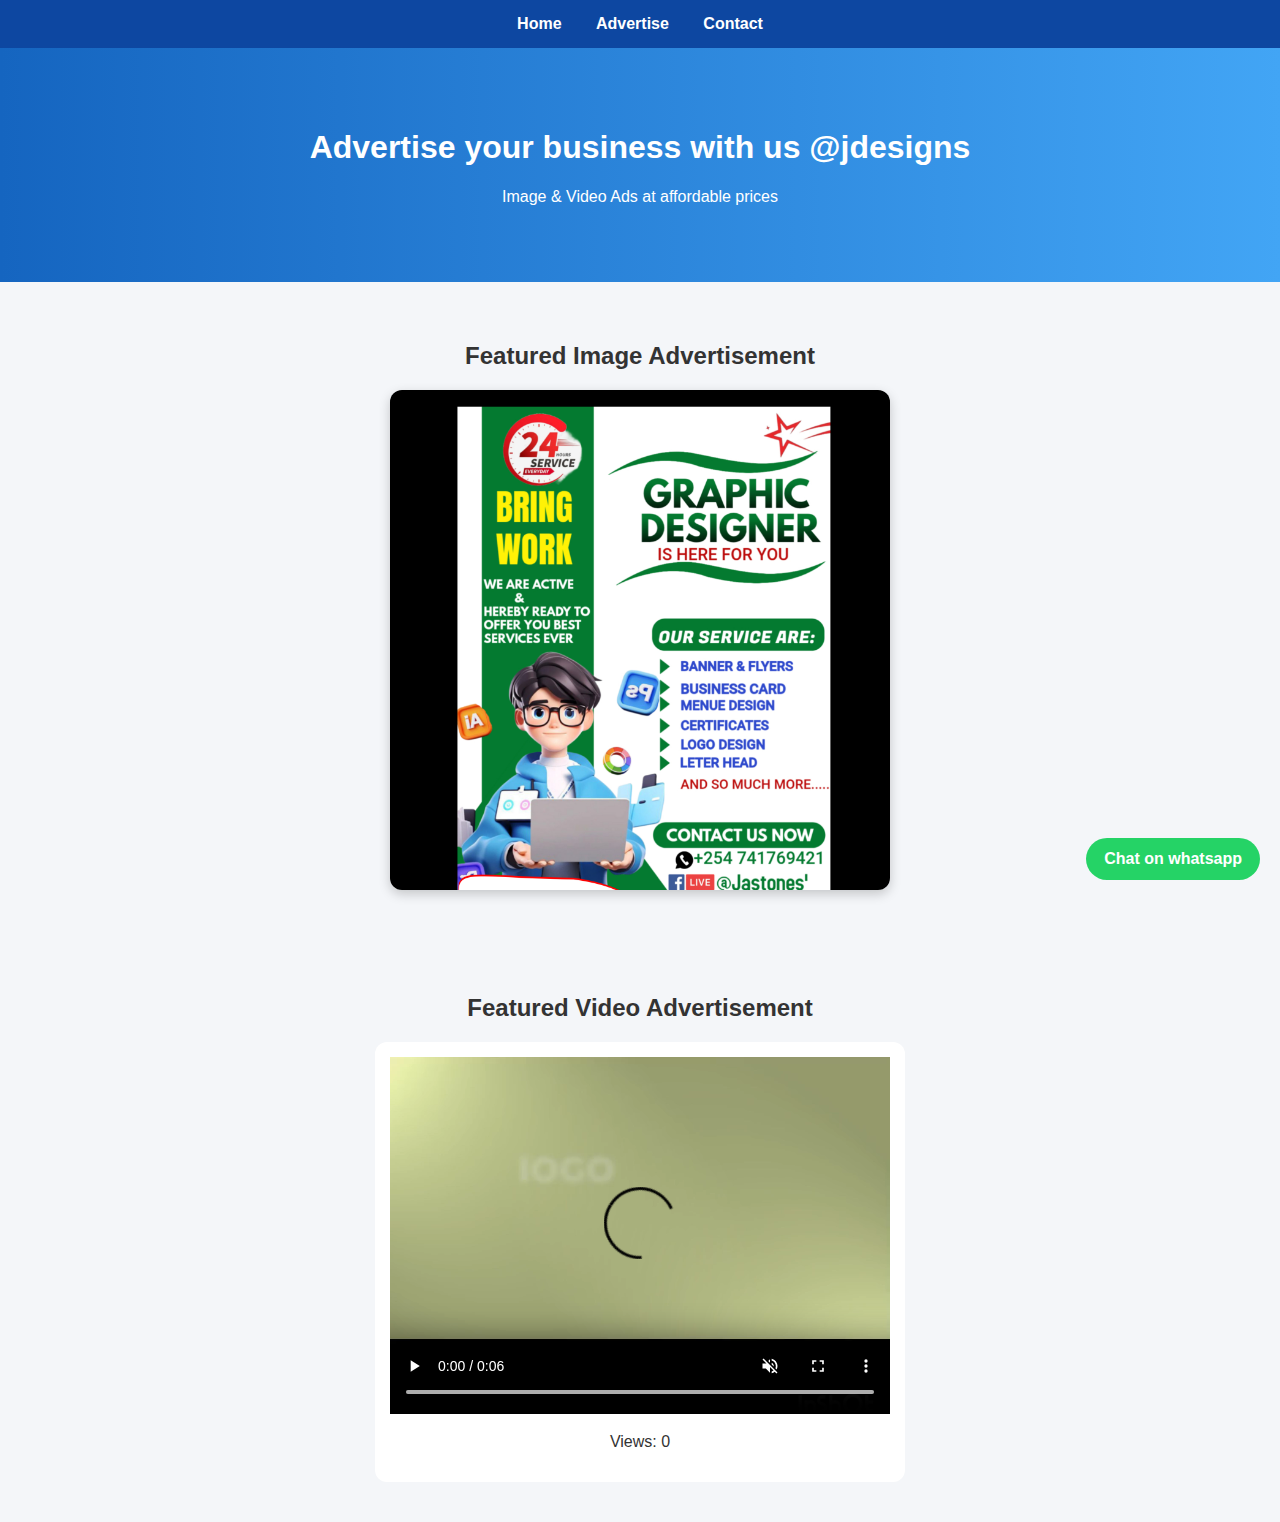
<file: index.html>
<!DOCTYPE html>
<html lang="en">
<head>
    <meta charset="UTF-8">
    <meta name="viewport" content="width=device-width, initial-scale=1.0">
    <title>My Advertising Website</title>
    <link rel="stylesheet" href="style.css">
    <script async
    src="https://www.googleagmanager.com/gtag/js?id=G-BPXN5747GB"></script>
    <script>
        window.dataLayer = window.dataLayer || [];
        function gtag()
        {dataLayer.push(arguments);}
        gtag('js', new Date());
        gtag('config', 'G-BPXN5747GB');
    </script>
</head>
<body>
    <nav>
        <a href="index.html">Home</a>
        <a href="advertise.html">Advertise</a>
        <a href="contact.html">Contact</a>
    </nav>

    <section class="hero">
        <h1>Advertise your business with us @jdesigns</h1>
        <p>Image & Video Ads at affordable prices</p>
    </section>

    <section>
        <h2>Featured Image Advertisement</h2>
        <div class="image-ad">
            <img src="image-ad.jpg" alt="Image Advertisement">
        </div>
    </section>

    <section>
        <h2>Featured Video Advertisement</h2>
        <div class="video-box">
            <video id="adVideo" controls muted width="100%">
                <source src="video-ad.mp4"
                type="video/mp4">
            </video>
            <p>Views: <span id="viewCount">0</span></p>
        </div>
    </section>
        <a href="https://wa.me/254750171858"
        class="whatsapp-chat"
        target="_blank">
        Chat on whatsapp
    </a>
    <script src="script.js"></script>
    
</body>
</html>
</file>
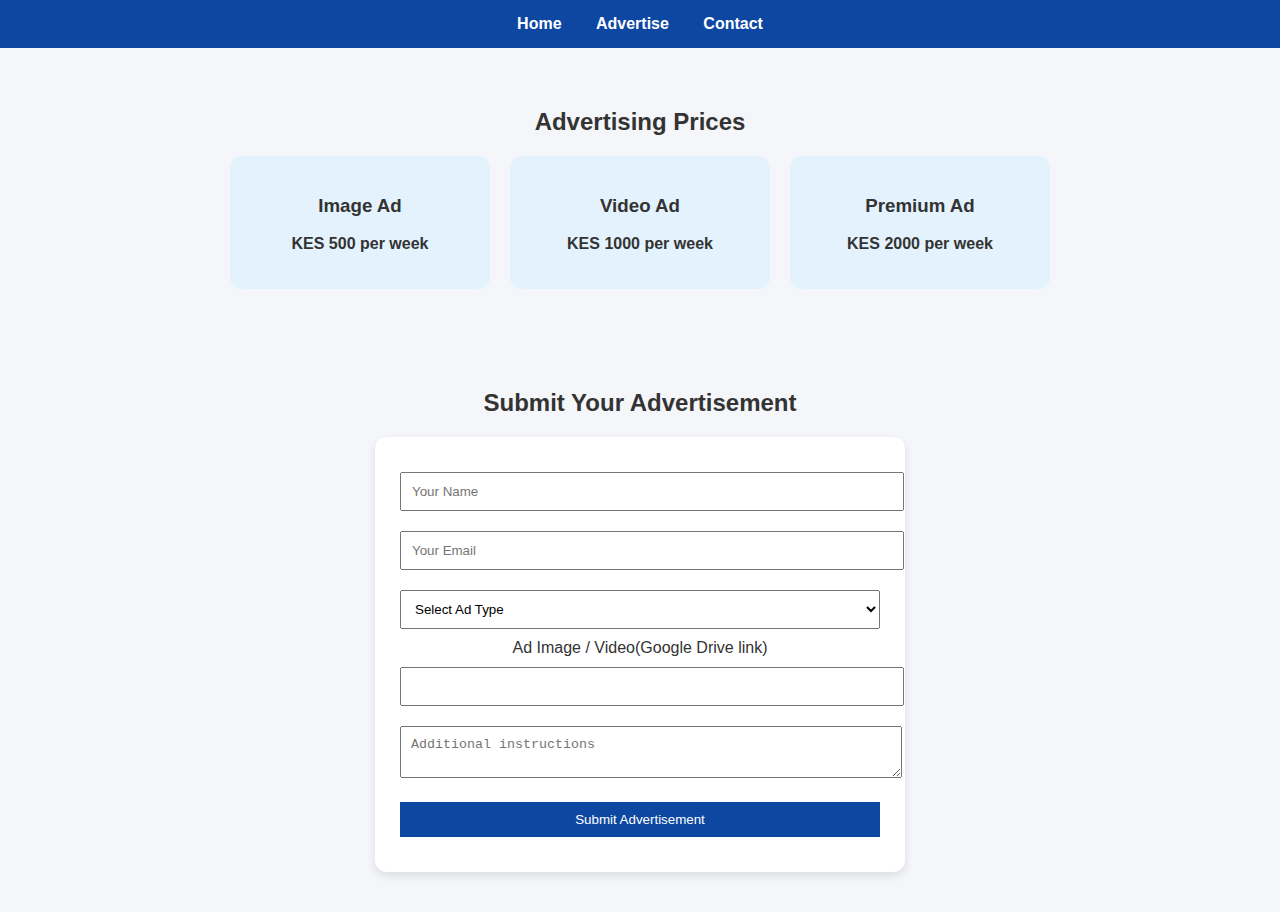
<file: advertise.html>
<!DOCTYPE html>
<html lang="en">
<head>
    <meta charset="UTF-8">
    <meta name="viewport" content="width=device-width, initial-scale=1.0">
    <title>Advertise With Us</title>
    <link rel="stylesheet" href="style.css">

        <script async
    src="https://www.googleagmanager.com/gtag/js?id=G-BPXN5747GB"></script>
    <script>
        window.dataLayer = window.dataLayer || [];
        function gtag()
        {dataLayer.push(arguments);}
        gtag('js', new Date());
        gtag('config', 'G-BPXN5747GB');
    </script>
    
</head>
<body>

    <nav>
        <a href="index.html">Home</a>
        <a href="advertise.html">Advertise</a>
        <a href="contact.html">Contact</a>
    </nav>

    <section>
        <h2>Advertising Prices</h2>

        <div class="pricing">
            <div class="price-box">
                <h3>Image Ad</h3>
                <p>KES 500 per week</p>
            </div>
            <div class="price-box">
                <h3>Video Ad</h3>
                <p>KES 1000 per week</p>
            </div>
            <div class="price-box">
                <h3>Premium Ad</h3>
                <p>KES 2000 per week</p>
            </div>
        </div>
    </section>

    <section>
        <h2>Submit Your Advertisement</h2>

        <form action="https://formspree.io/f/mwvnewjp"
        method="POST"
        enctype="multipart/form-data">

        <input type="text" name="name"
        placeholder="Your Name" required>

        <input type="email" name="email"
        placeholder="Your Email" required>

        <select name="ad_type" required>
            <option value="">Select Ad Type</option>
            <option>Image Ad - KES 500</option>
            <option>Video Ad - KES 1000</option>
            <option>Premium Ad - KES 2,000</option>
        </select>

        <label for="adLink">Ad Image /  Video(Google Drive link)</label>
        <input type="url" id="adLink"
        name="ad_link" required>

        <textarea name="message"
        placeholder="Additional instructions"></textarea>

        <button type="submit">Submit Advertisement</button>
    </form>
    </section>
    
    <script src="script.js"></script>
</body>
</html>
</file>
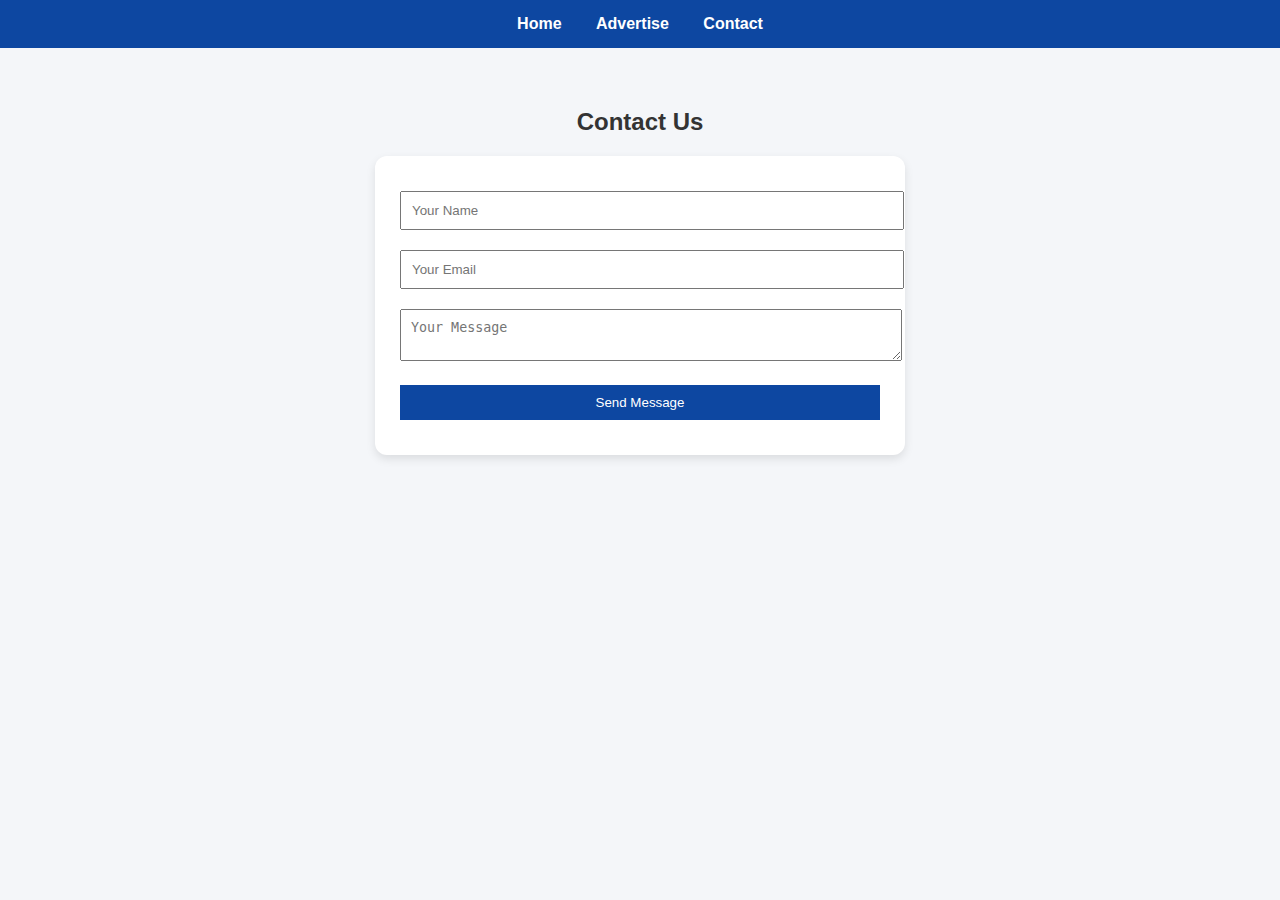
<file: contact.html>
<!DOCTYPE html>
<html lang="en">
<head>
    <meta charset="UTF-8">
    <meta name="viewport" content="width=device-width, initial-scale=1.0">
    <title>Contact Us</title>
    <link rel="stylesheet" href="style.css">

        <script async
    src="https://www.googleagmanager.com/gtag/js?id=G-BPXN5747GB"></script>
    <script>
        window.dataLayer = window.dataLayer || [];
        function gtag()
        {dataLayer.push(arguments);}
        gtag('js', new Date());
        gtag('config', 'G-BPXN5747GB');
    </script>
    
</head>
<body>
    <nav>
        <a href="index.html">Home</a>
        <a href="advertise.html">Advertise</a>
        <a href="contact.html">Contact</a>
    </nav>

    <section>
        <h2>Contact Us</h2>

        <form action="https://formspree.io/f/mwvnewjp" 
        method="POST">
            <input type="text" name="name"
            placeholder="Your Name" required>

            <input type="email" name="email"
            placeholder="Your Email" required>

            <textarea name="message" placeholder="Your Message" required></textarea>

            <button type="submit">Send Message</button>
        </form>
    </section>
    <script src="script.js"></script>
</body>
</html>
</file>
<file: style.css>
body {
    margin: 0;
    font-family: Arial, sans-serif;
    background: #f4f6f9;
    color: #333;
}

nav {
    background: #0d47a1;
    padding: 15px;
    text-align: center;
}

nav a {
    color: white;
    margin: 0 15px;
    text-decoration: none;
    font-weight: bold;
}

nav a:hover {
    color: #ffeb3b;
}

.hero {
    background: linear-gradient(to right, #1565c0, #42a5f5);
    color: white;
    padding: 60px 20px;
    text-align: center;
}

section {
    padding: 40px 20px;
    text-align: center;
}

.image-ad img {
    width: 100%;
    max-width: 500px;
    border-radius: 12px;
    box-shadow: 0 4px 12px rgba(0,0,0,0.2);
}

.video-box {
    background: white;
    padding: 15px;
    border-radius: 12px;
    max-width: 500px;
    margin: auto;
}

.pricing {
    display: flex;
    justify-content: center;
    gap: 20px;
    flex-wrap: wrap;
}

.price-box {
    background: #e3f2fd;
    padding: 20px;
    border-radius: 12px;
    width: 220px;
    font-weight: bold;
    
}

form {
    max-width: 480px;
    margin: auto;
    background: white;
    padding: 25px;
    border-radius: 12px;
    box-shadow: 0 4px 10px rgba(0,0,0,0.1);
}

form input,
form select,
form textarea,
form button {
    width: 100%;
    padding: 10px;
    margin: 10px 0;
}

form button {
    background: #0d47a1;
    color: white;
    border: none;
    cursor: pointer;
}

.whatsapp-chat {
    position: fixed;
    bottom: 20px;
    right: 20px;
    background: #25d366;
    color: white;
    padding: 12px 18px;
    border-radius: 30px;
    text-decoration: none;
    font-weight: bold;
}
.views {
    display: none;
}
</file>
